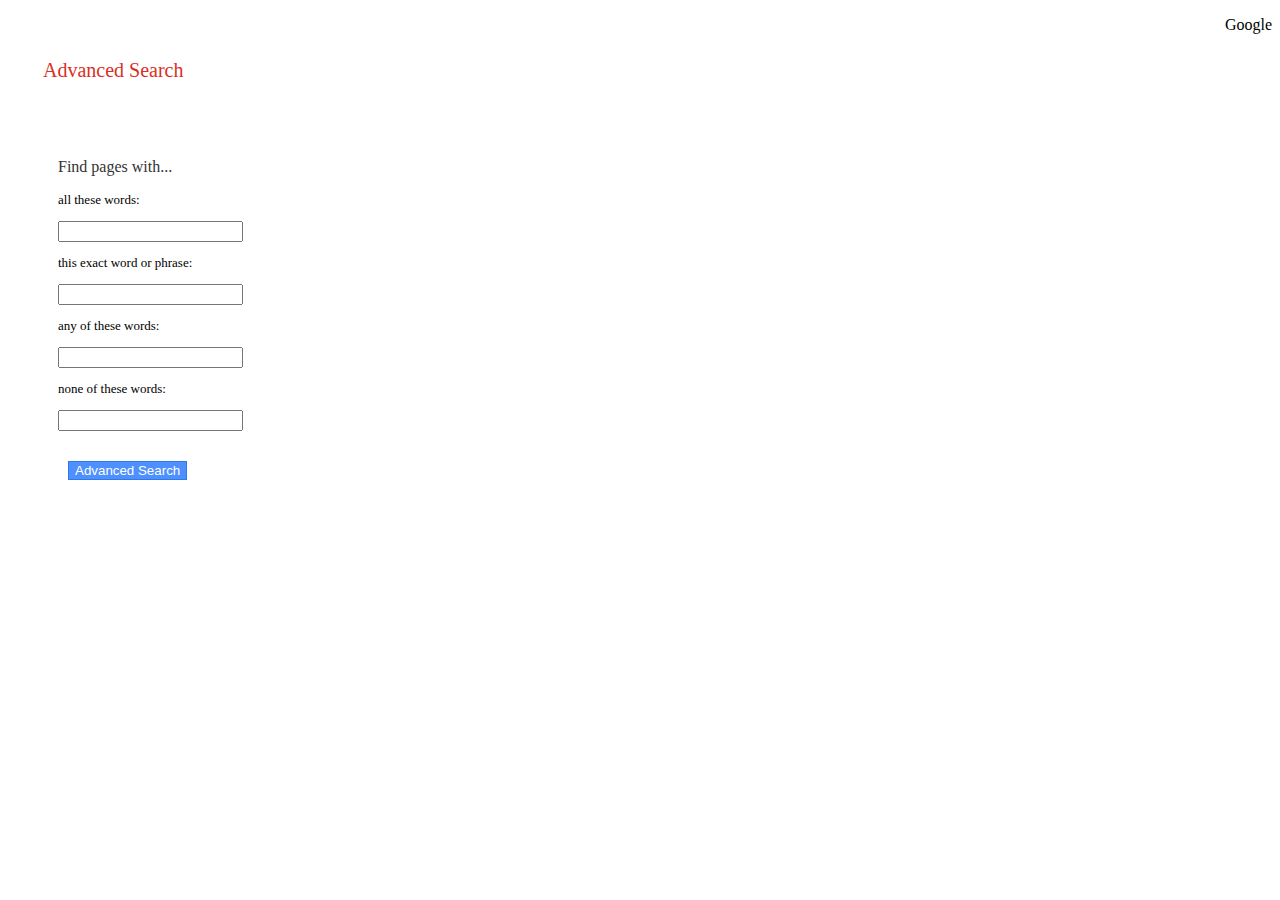
<file: advanced.html>
<!DOCTYPE html>
<html lang="en">
    <head>
        <title>Search</title>
        <link rel="stylesheet" href="styles.css">
    </head>
    <body>
        <div>
            <ul class="navbar-google"> 
                <li><a class="navbar-item-google" href="index.html"></a>Google</li>
            </ul>
        </div>
      <div>
        <p class="h1-advanced" >Advanced Search</p>
        <div class="line" ></div>
        <div class="div-advanced"></div>

            <p class="h2-advanced">Find pages with...</p>
            <form action="https://google.com/search">
      </div class="row-input">
        <div class="left"></div>
            <p class="p-advanced"> all these words:</p>
        </div>
        <div class="right"> 
            <input type="text" name="as_q" class="form-control">
      </div>
      </div class="row-input">
        <div class="left"></div>
            <p class="p-advanced"> this exact word or phrase:</p>
        </div>
        <div class="right"> 
            <input type="text" name="as_epq" class="form-control">
      </div>
      </div class="row-input">
        <div class="left"></div>
          <p class="p-advanced"> any of these words:</p>
        </div> 
        <div class="right"> 
            <input type="text" name="as_oq" class="form-control">
      </div>
      </div class="row-input">
        <div class="left"></div>
            <p class="p-advanced"> none of these words:</p>
     </div>
    <div class="right"> 
         <input type="text" name="as_eq" class="form-control">
       </div>
    <div class="button-div">
        <input type="submit" value="Advanced Search" class="btn btn-advanced">
</body>
</file>
<file: styles.css>
.navbar-google{
    list-style-type:none;
    display:flex;
    flex-direction: row;
    justify-content: flex-end;
} 

.navbar-item-google{
    margin: 10px 
}

.button-Google{
    margin: 10px 
}

/*unvisited link */
a:link {
    color:black;
    text-decoration: none;
}

/*unvisited link */
a:link {
    color:black;
}

/*unvisited link */
a:link {
    color:black;
}

/*unvisited link */
a:link {
    color:black;
}

.center-div{
    display:flex;
    justify-content: center;
    align-items:center ;
    margin-top: 30px;
}

.rounded-input{
   display:flex;
   z-index: 3; 
   height: 44px;
   background: #fff;
   border: 1px solid #dfe1e5 ;
   box-shadow: none;
   border-radius: 24px ;
   margin: 10px
   width: calc(632px + 6px);
   width: 584px;
   max-width: 584px; 
   margin-left 
   margin-top: 10px;
   display:flex;
    justify-content: center;
    align-items:center
}


.h1-advanced{
    color: #d93025;
    font-size: 20px;
    margin: 25px 35px;
}

hr{
    color:gray ;
}

.line{
    border-bottom: 1px solid white;
    margin-left: 50px;
}

.h2-advanced{
    font-size: 16px ;
    color: #333 ;
    margin-left: 50px;
}

.div-advanced{
   margin: 50px ;
}

.form action = "https://google.com/search"
            <input type="hidden" name="tbm" value="isch">
            <input type="text" name="q" class="rounded.inpu t">
           <div class="center-div">
             <input type="submit" value= "Google Search" class="button-Google">
             <input type="submit" value= "I'm Feeling Lucky" class="button-Google">
           </div>
        </form>

.row-input{
    display: flex;
    flex-direction:row;
    align-items:center 
    margin-top: 20px;
    margin-left: 40px;
}
   

.left{
    width: 200px;

}

.right{
    width: 385px;
    margin-left: 50px;
}

.p-advanced{
    font-size: 13px;
    vertical-align: middle;
    margin-left: 50px;
}

.btn-advanced{
    box-shadow: none;
    background-color: #4d90fe;
    border: 1px solid #3079ed;
    color: #fff;
    margin-top: 30px;
    margin-left: 60px;
}
   
.btn-div{
    display: flex ;
    justify-content: flex-end;
    width: 500px;
    margin-top: 30px;
    margin-left: 40px;
}
</file>
